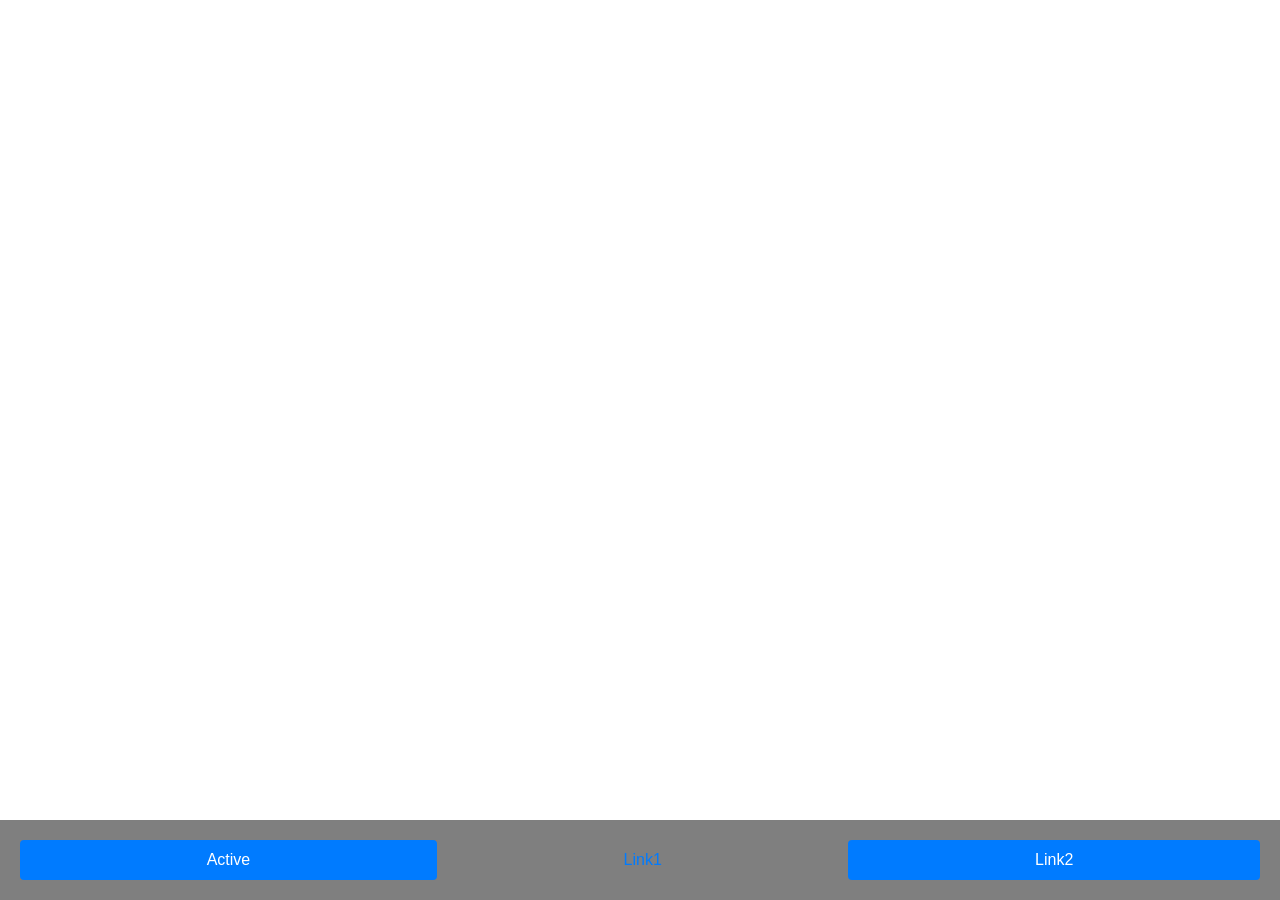
<file: 20191003/Bendras projektas II/index.html>
<!doctype html>
<html>

<head>

    <title>Document</title>
    <link rel="stylesheet" href="./assets/css/bootstrap.css">
    <link rel="stylesheet" href="./assets/css/bootstrap-reboot.css">
    <link rel="stylesheet" href="./assets/css/bootstrap-grid.css">
    <link rel="stylesheet" href="./assets/css/style.css">
  
</head>

<body>
        <div class="embed-responsive embed-responsive-16by9">
                <iframe class="embed-responsive-item" src="https://www.youtube.com/embed/eLeIJtLebZk"></iframe>
              </div>
 
      <!-- Optional: some overlay text to describe the video -->
      <div class="content">
        
        <nav class="nav nav-pills nav-fill">
                <a class="nav-item nav-link active" href="#">Active</a>
                <a class="nav-item nav-link" href="#">Link1</a>
                <a class="nav-item nav-link active" href="#">Link2</a>
                
              </nav>
       
      </div>
    
    
    <script src="./assets/js/jqery.js"></script>
    <script src="./assets/js/bootstrap.js"></script>
    <script src="./assets/js/bootstrap.bundle.js"></script>
    
</body>

</html>
</file>
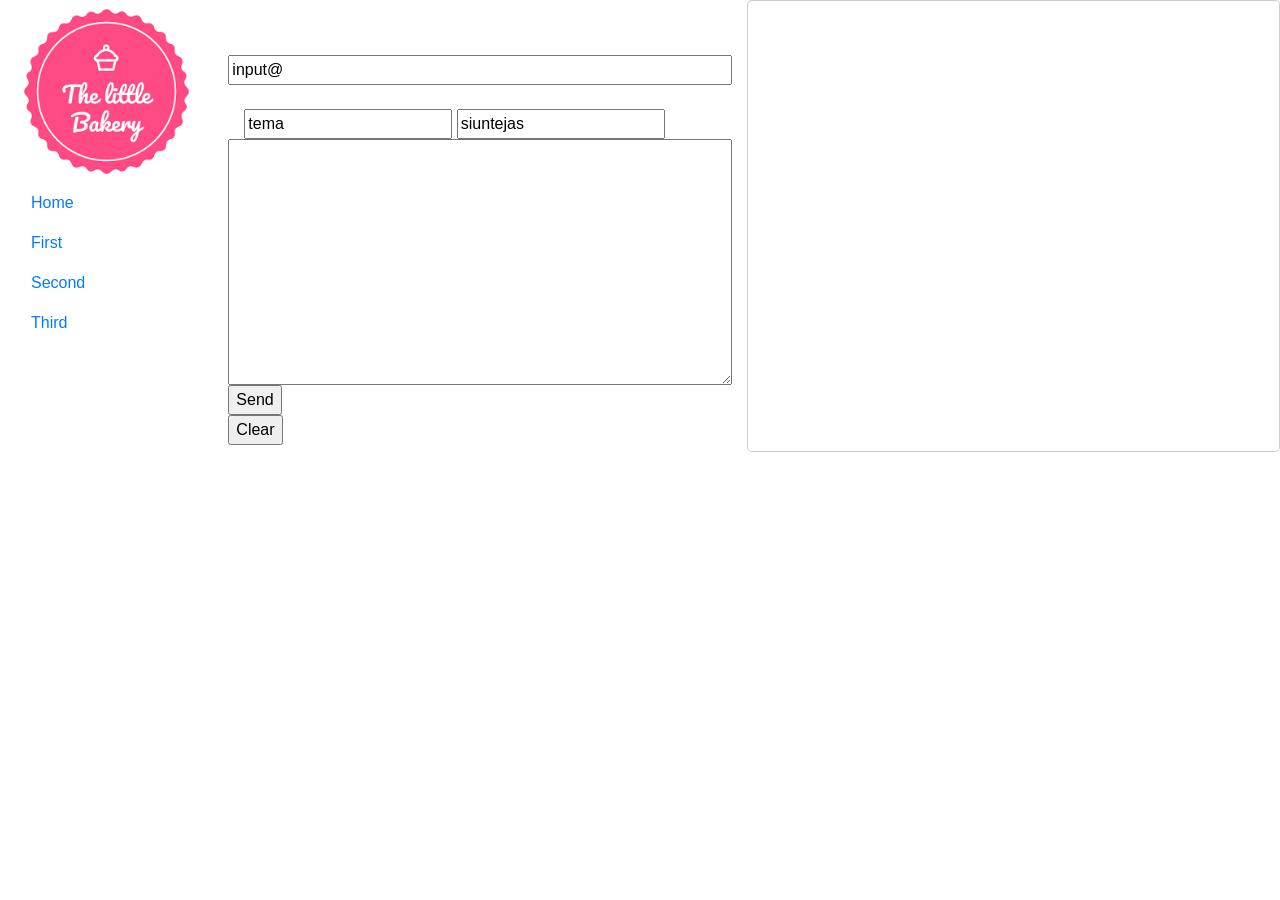
<file: 20191003/Bendras projektas II/app/views/third.html>
<!doctype html>
<html lang="en">

<head>
  <meta charset="UTF-8">
  <meta name="viewport"
    content="width=device-width, user-scalable=no, initial-scale=1.0, maximum-scale=1.0, minimum-scale=1.0">
  <meta http-equiv="X-UA-Compatible" content="ie=edge">
  <title>Document</title>
  <!--bootstrap-->
  <link rel="stylesheet" href="../../assets/css/bootstrap.css">
  <link rel="stylesheet" href="../../assets/css/bootstrap-reboot.css">
  <link rel="stylesheet" href="../../assets/css/bootstrap-grid.css">

  <link rel="stylesheet" href="../../assets/css/style.css">
</head>

<body class="d-flex">

 

  <!-- Column1-->
  <aside class="col-2 d-flex flex-column align-item-center justify-content-start">
    <img
      src="[data-uri]"
      alt="Card image">
    <div class="d-flex flex-column justify-content-center">
      <a class="nav-link" href="../../index.html">Home</a>
      <a class="nav-link" href="first.html">First</a>
      <a class="nav-link" href="second.html">Second</a>
      <a class="nav-link" href="third.html">Third</a>
    </div>
  </aside>

  <div class="col-5 d-flex flex-column justify-content-center">

    <input type="text" name="input" value="input@"><br>
    <div class="ml-3">
      <input type="text" name="tema" value="tema">
      <input type="text" name="siuntejas" value="siuntejas"><br>
      </div>
     <textarea name="" id="" cols="30" rows="10"></textarea>
      <div class="">
      <input type="submit" value="Send"><br>
      <input type="submit" value="Clear">
    </div>

  </div>


  <div class="col-5 mb-5 d-flex align-item-center justify-content-center modal-content">
    <iframe
      src="
        https://www.google.com/maps/embed?pb=!1m18!1m12!1m3!1d158857.728106568!2d-0.24168153701090248!3d51.52877184090542!2m3!1f0!2f0!3f0!3m2!1i1024!2i768!4f13.1!3m3!1m2!1s0x47d8a00baf21de75%3A0x52963a5addd52a99!2sLondon%2C%20UK!5e0!3m2!1sen!2slt!4v1569927847144!5m2!1sen!2slt"
      width="600" height="450" frameborder="0" style="border:0;" allowfullscreen=""></iframe>
  </div>



  <br>









    </div>

    <!--bootstrap js-->
    <script src="../../assets/js/jqery.js"></script>
    <script src="../../assets/js/bootstrap.js"></script>
    <script src="../../assets/js/bootstrap.bundle.js"></script>
</body>

</html>
</file>
<file: 20191003/Bendras projektas II/assets/css/style.css>
@media (min-width: 768px) {
    .carousel-multi-item-2 .col-md-3 {
        float: left;
        width: 25%;
        max-width: 100%;
    }
    .carousel-multi-item-2 .card img {
        border-radius: 2px;
    }
    .menu-bg {
        background-color: brown;
        height: 100vh;
    }
    .menu-bg1 {
        background-color: green;
        height: 100vh;
    }
    /* Style the video: 100% width and height to cover the entire window */
#myVideo {
    position: fixed;
    right: 0;
    bottom: 0;
    min-width: 100%;
    min-height: 100%;
  }
  
  /* Add some content at the bottom of the video/page */
  .content {
    position: fixed;
    bottom: 0;
    background: rgba(0, 0, 0, 0.5);
    color: #f1f1f1;
    width: 100%;
    padding: 20px;
  }
  
  /* Style the button used to pause/play the video */
  #myBtn {
    width: 200px;
    font-size: 18px;
    padding: 10px;
    border: none;
    background: #000;
    color: #fff;
    cursor: pointer;
  }
  
  #myBtn:hover {
    background: #ddd;
    color: black;
  }
</file>
